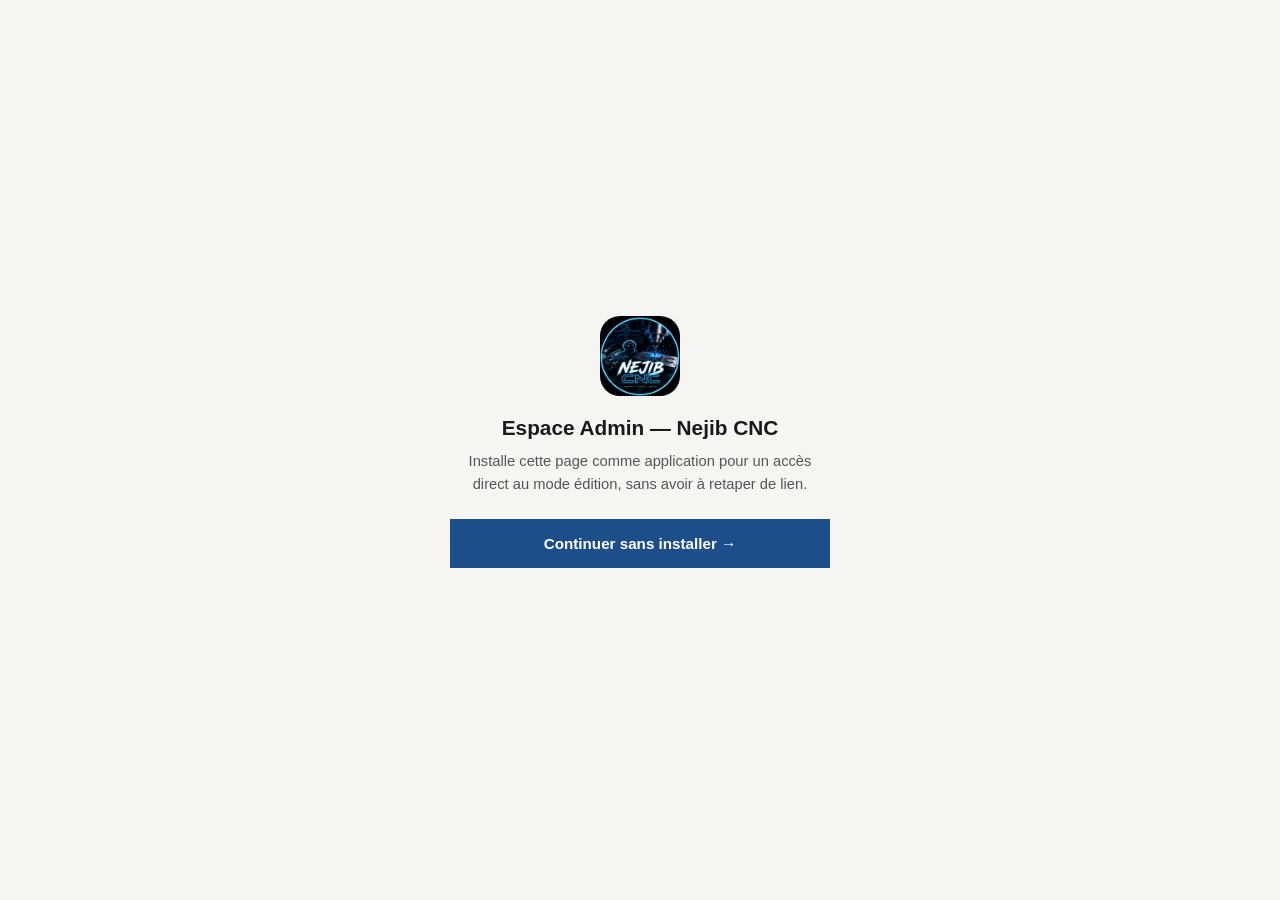
<file: admin.html>
<!DOCTYPE html>
<html lang="fr">
<head>
<meta charset="UTF-8">
<meta name="viewport" content="width=device-width, initial-scale=1.0">
<title>Nejib CNC — Admin</title>
<link rel="manifest" href="./manifest-admin.json">
<link rel="icon" href="./assets/icon-192.png">
<link rel="apple-touch-icon" href="./assets/icon-192.png">
<meta name="theme-color" content="#B8860B">
<meta name="robots" content="noindex, nofollow">
<style>
  *{margin:0;padding:0;box-sizing:border-box;}
  body{
    font-family:'Segoe UI',sans-serif;background:#F6F5F2;color:#1A1A1A;
    display:flex;align-items:center;justify-content:center;
    min-height:100vh;padding:24px;text-align:center;
  }
  .box{max-width:380px;width:100%;}
  .icon{width:80px;height:80px;border-radius:20px;margin:0 auto 20px;display:block;}
  h1{font-size:1.3rem;margin-bottom:10px;}
  p{color:#555;font-size:0.92rem;line-height:1.5;margin-bottom:24px;}
  button, a.btn{
    display:block;width:100%;padding:15px;margin-top:12px;
    border:1px solid #1D4E89;background:#1D4E89;color:#fff;
    font-weight:600;text-decoration:none;cursor:pointer;font-size:0.95rem;
  }
  button.secondary{background:transparent;color:#1D4E89;}
  #status{font-size:0.82rem;color:#888;margin-top:16px;}
</style>
</head>
<body>
<div class="box">
  <img src="./assets/icon-192.png" alt="Nejib CNC" class="icon">
  <h1>Espace Admin — Nejib CNC</h1>
  <p>Installe cette page comme application pour un accès direct au mode édition, sans avoir à retaper de lien.</p>
  <button id="installBtn" style="display:none;" onclick="installApp()">📲 Installer l'app Admin</button>
  <a class="btn secondary" href="./index.html?admin=nejib2026">Continuer sans installer →</a>
  <div id="status"></div>
</div>

<script>
  let deferredPrompt = null;

  window.addEventListener('beforeinstallprompt', (e) => {
    e.preventDefault();
    deferredPrompt = e;
    document.getElementById('installBtn').style.display = 'block';
  });

  function installApp(){
    if(!deferredPrompt) return;
    deferredPrompt.prompt();
    deferredPrompt.userChoice.then(() => {
      deferredPrompt = null;
      document.getElementById('status').textContent = "Application installée. Ouvre-la depuis ton écran d'accueil.";
    });
  }

  window.addEventListener('appinstalled', () => {
    document.getElementById('status').textContent = "Application installée. Ouvre-la depuis ton écran d'accueil.";
  });

  if('serviceWorker' in navigator){
    navigator.serviceWorker.register('./sw.js').catch(()=>{});
  }
</script>
</body>
</html>
</file>
